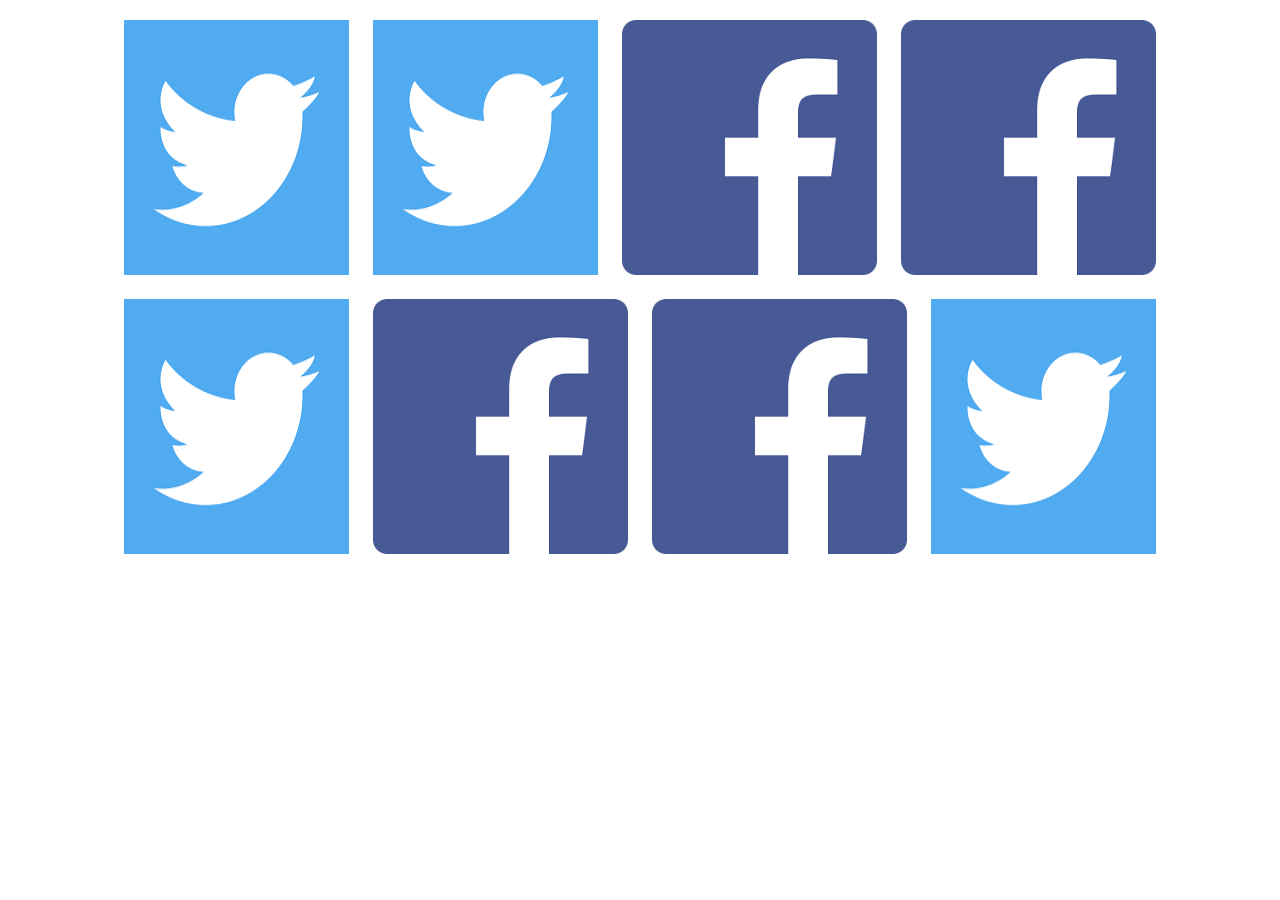
<file: index.html>
<!DOCTYPE html>
<html>
<head>
	<title> Galerie Responsive</title>
	<link rel="stylesheet" type="text/css" href="CSS/style.css">
</head>
<body>
	<div class="Galerie">
		<img src="twitter.png" alt="Image1">
		<img src="twitter.png" alt="Image2">
		<img src="fb.png" alt="Image3">
		<img src="fb.png" alt="Image4">
		<img src="twitter.png" alt="Image5">
		<img src="fb.png" alt="Image6">
		<img src="fb.png" alt="Image7">
		<img src="twitter.png" alt="Image8">
	</div>


</body>
</html>
</file>
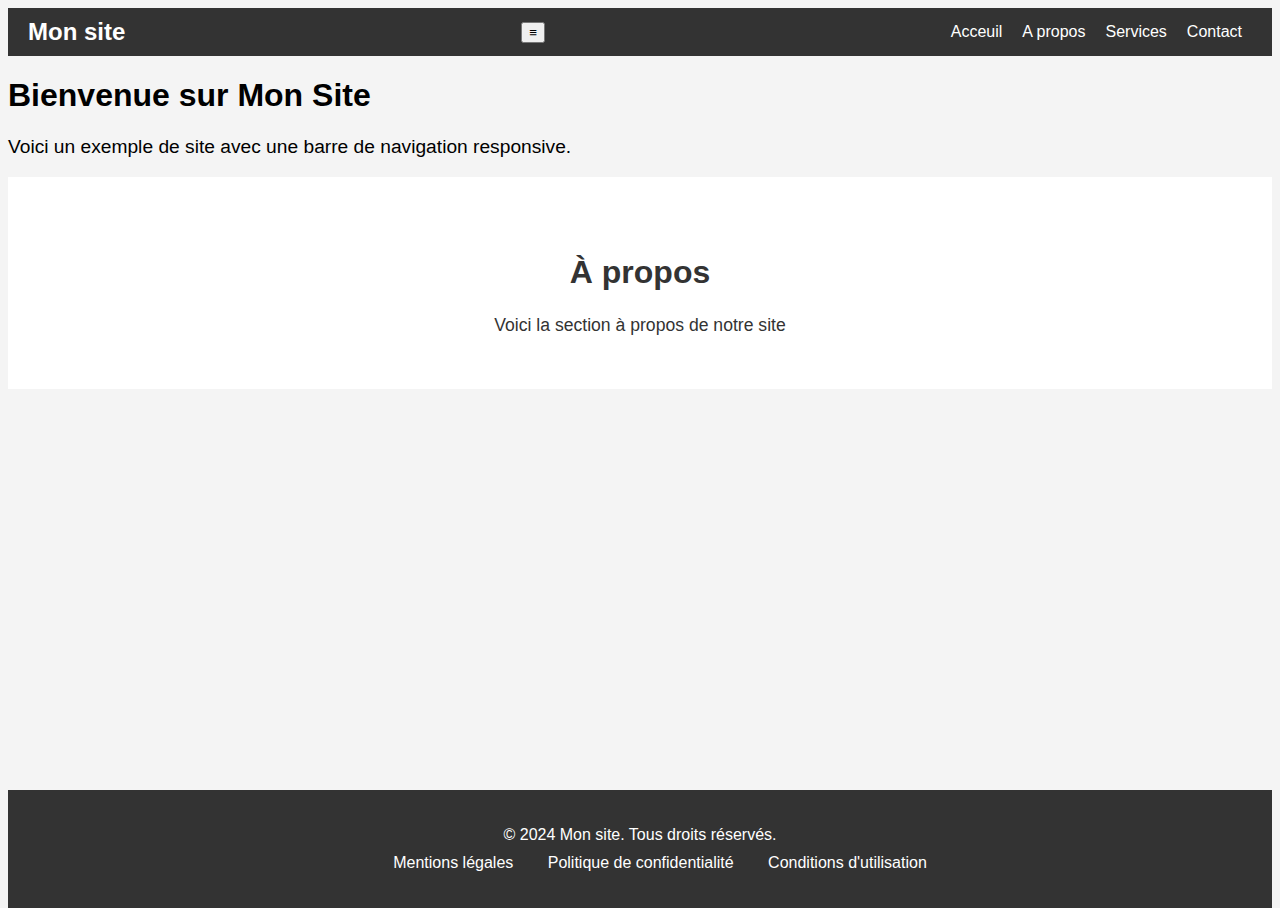
<file: index2.html>
<!DOCTYPE html>
<html>
<head>
	<title>Navigation Responsive </title>
	<link rel="stylesheet" type="text/css" href="CSS/style2.css">
</head> 
<body>
	<nav class="navbar">
	<div class="navbar-brand">Mon site</div>
	<button class="navbar-toggle" aria-label="Toggle Navigation">≡</button>
	<ul class="navbar-menu">
		<li ><a href="#">Acceuil</a></li>
		<li ><a href="#">A propos</a></li>
		<li ><a href="#">Services</a></li>
		<li ><a href="#">Contact</a></li>
	</ul>
</nav>
<section class="her">
      <h1>Bienvenue sur Mon Site</h1>
      <p>Voici un exemple de site avec une barre de navigation responsive.</p>
    </section>

    <section class="about">
      <h2>À propos</h2>
      <p>Voici la section à propos de notre site</p>
    </section>
<footer class="footer">
    <div class="footer-content">
      <p>&copy; 2024 Mon site. Tous droits réservés.</p>
      <ul class="footer-links">
        <li><a href="#">Mentions légales</a></li>
        <li><a href="#">Politique de confidentialité</a></li>
        <li><a href="#">Conditions d'utilisation</a></li>
      </ul>
    </div>
  </footer>

</body>
</html>
</file>
<file: CSS/style.css>
body{
	margin:0;
	padding:0;
	font-family: Arial,sans-serief;  
}
.Galerie{
	display: flex;
	flex-wrap:wrap; 
	gap:16px;
	padding: 16px;
	justify-content: center;
}
.Galerie img {
	width: 100%
	max-width:calc(25% -16px);
	transition: transform 0.3 ease,border 0.3 ease;
	border: 4px solid transparent;
}
.Galerie img :hover{
	transform: scale(1.1);
	border-color:#007bff; 
}
@media(max-width: 768px){
	.Galerie img {
		max-width:calc (50% - 16px);
	}
}
</file>
<file: CSS/style2.css>
html, body {
  height: 100%; 
}
body {
  font-family: Arial, sans-serif;
  background-color: #f4f4f4;
  display: flex;              
  flex-direction: column;     
  min-height: 100vh;          
}
.navbar{
	display: flex;
	align-items:center; 
	justify-content:space-between;
	background-color: #333;
	padding: 10px 20px;
	color:  white;

}
.navbar-brand{
	font-size: 1.5rem;
	font-weight:bold; 
}
.navbar-menu{
	display: flex;
	list-style: none;
	margin: 0;
	padding: 0;
}
.navbar-menu li{
	margin: 0 10px;
}
.navbar-menu a{
	text-decoration: none;
	color: white;
	transition: color 0.3s ease;
}
.navbar-menu a:hover {
	color: #007bff;
}
.navbar-toogle{
	display: none;
	font-size: 1.5rem;
	background: none;
	border:none;
	color:white;
	cursor:pointer;
}
.her p {
  font-size: 1.2rem;
  margin-top: 20px;
}
.about {
  padding: 50px 20px;
  background-color: #fff;
  color: #333;
  text-align: center;
}

.about h2 {
  font-size: 2rem;
  margin-bottom: 20px;
}

.about p {
  font-size: 1.1rem;
  max-width: 800px;
  margin: 0 auto;
  line-height: 1.6;
}
.footer {
  background-color: #333;
  color: white;
  text-align: center;
  padding: 20px 0;
  margin-top: auto; 
}
.footer-content {
  max-width: 1200px;
  margin: 0 auto;
}

.footer p {
  font-size: 1rem;
  margin-bottom: 10px;
}

.footer-links {
  list-style: none;
  margin-top: 10px;
}

.footer-links li {
  display: inline;
  margin: 0 15px;
}

.footer-links a {
  text-decoration: none;
  color: white;
  transition: color 0.3s ease;
}

.footer-links a:hover {
  color: #007bff;
}
@media (max-width:768px ){
	.navbar-menu{
		display: none;
		flex-direction: column;
		background-color: #333;
		position: absolute;
		top: 60px;
		right: 0;
		width:100%
		padding:10px 0;
	}
	.navbar-menu-active{
		display: flex;
	}
	.navbar-menu li{
		text-align:center;
		margin:  10px 0;
	}
	.navbar-toogle{
		display: block;
	}
	 .footer-links li {
    display: block;
    margin: 5px 0;
  }
}
</file>
